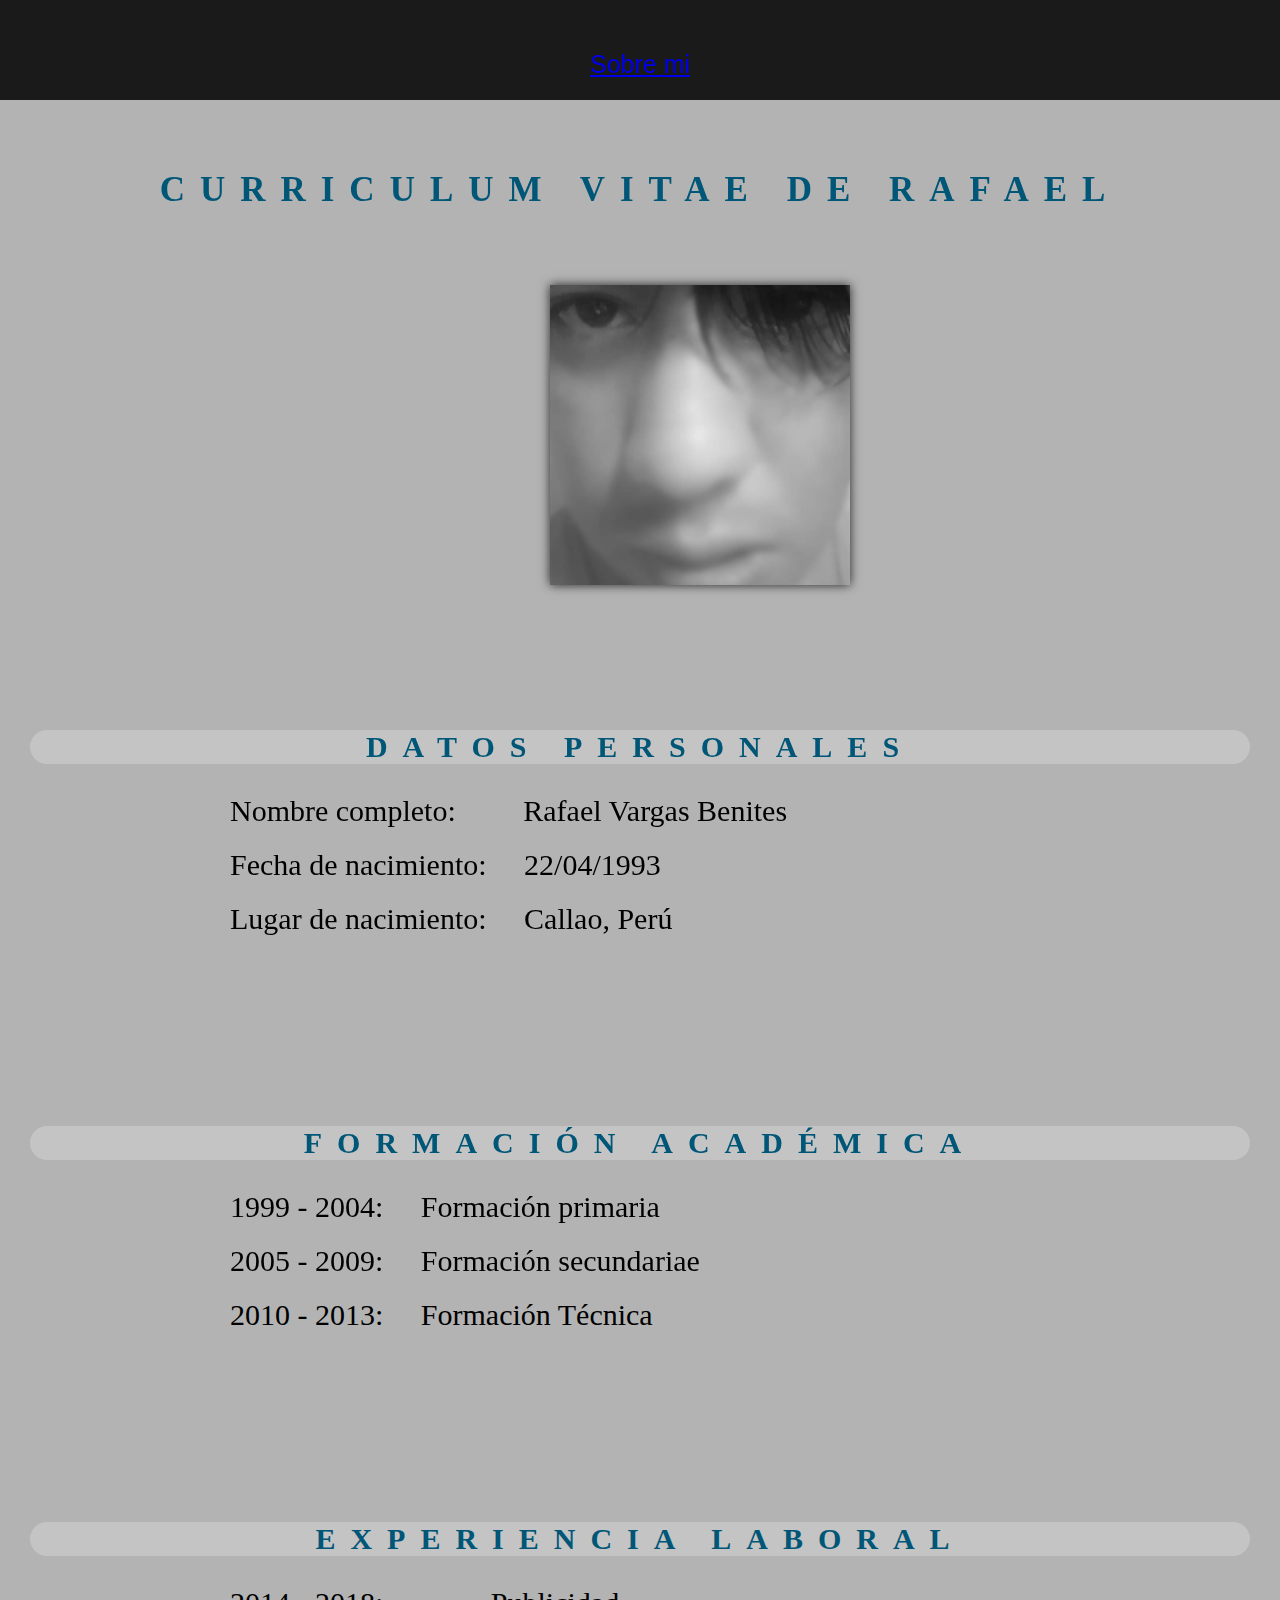
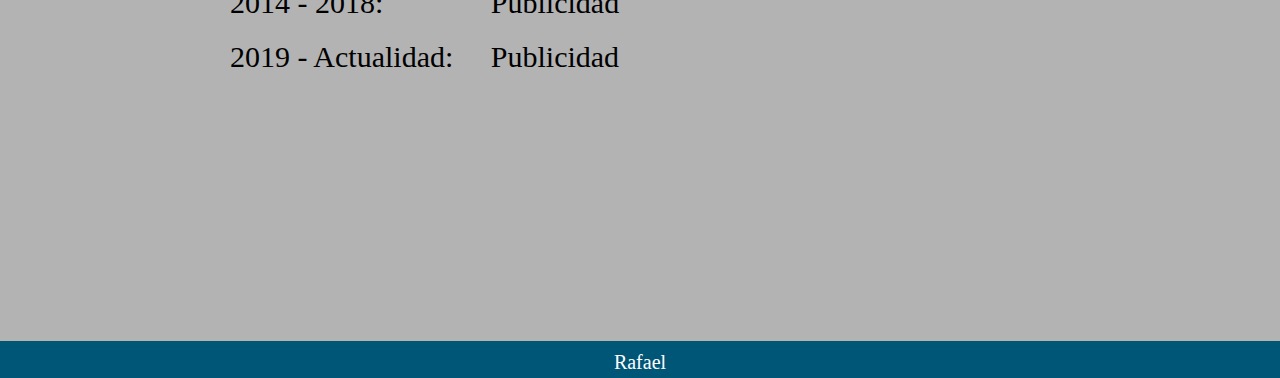
<file: index.html>
<!DOCTYPE html>
<html lang="en">
<head>
    <meta charset="UTF-8">
    <meta name="viewport" content="width=device-width, initial-scale=1.0">
    <title>Mi página</title>
    <link rel="stylesheet" href="css/style.css">
</head>
<body>
    <header>
        <nav>
            <div class="sobre-mi">
                <a href="index2.html" target="_self">Sobre mi</a>
            </div>
        </nav>
        <div class="conten-vitae">
            <h1 class="texto-principal">
                    CURRICULUM VITAE DE RAFAEL
            </h1>
        </div>
    </header>
    <main>
        <section class="conten-foto"> <!--foto de perfil-->
            <div class="mi-foto">
                <img src="img/WhatsApp Image 2023-08-09 at 8.44.36 PM.jpeg" alt="foto de perfil" class="mi-foto-perfil">
            </div>
        </section>
        <section> <!--Inicio datos personales-->
            <div class="conten-personales"> <!--contenedor-->
                <h2 class="titulo-personales">
                    DATOS PERSONALES
                </h2>
                <div class="personales-nombre">
                    <span class="txt-nom">Nombre completo: </span><span class="txt-nom-1">Rafael Vargas Benites</span>
                </div>
                <div class="personales-fecha">
                    <span class="txt-fech">Fecha de nacimiento: </span><span class="txt-fech-1">22/04/1993</span>
                </div>
                <div class="personales-nacimiento">
                    <span class="txt-lugar">Lugar de nacimiento: </span><span class="txt-lugar-1">Callao, Perú</span>
                </div>
            </div>
        </section> <!--Fin datos personales-->
        <section> <!--Inicio Formación académica-->
            <div class="conten-formacion"> <!--contenedor-->
                <h2 class="titulo-formacion">
                    FORMACIÓN ACADÉMICA
                </h2>
                <div class="formacion-pri">
                    <span class="txt-pri">1999 - 2004:  </span><span class="txt-pri-1">Formación primaria</span>
                </div>
                <div class="formacion-secu">
                    <span class="txt-secu">2005 - 2009:  </span><span class="txt-secu-1">Formación secundariae</span>
                </div>
                <div class="formacion-tec">
                    <span class="txt-tec">2010 - 2013:  </span><span class="txt-tec-1">Formación Técnica</span>
                </div>
            </div>
        </section> <!--Fin Formación académica-->
        <section> <!--Inicio experiencia laboral-->
            <div class="conten-experiencia"> <!--contenedor-->
                <h2 class="titulo-exp">
                    EXPERIENCIA LABORAL
                </h2>
                <div class="exp-1">
                    <span class="txt-exp">2014 - 2018: </span><span class="txt-exp-1">Publicidad</span>
                </div>
                <div class="exp-2">
                    <span class="txt-exp2">2019 - Actualidad: </span><span class="txt-exp2-1">Publicidad</span>
                </div>
            </div>
        </section> <!--Fin experiencia laboral-->
    </main>
    <footer>
        <div class="pie">
            <p class="txt-pie">
                Rafael
            </p>
        </div>
    </footer>
</body>
</html>
</file>
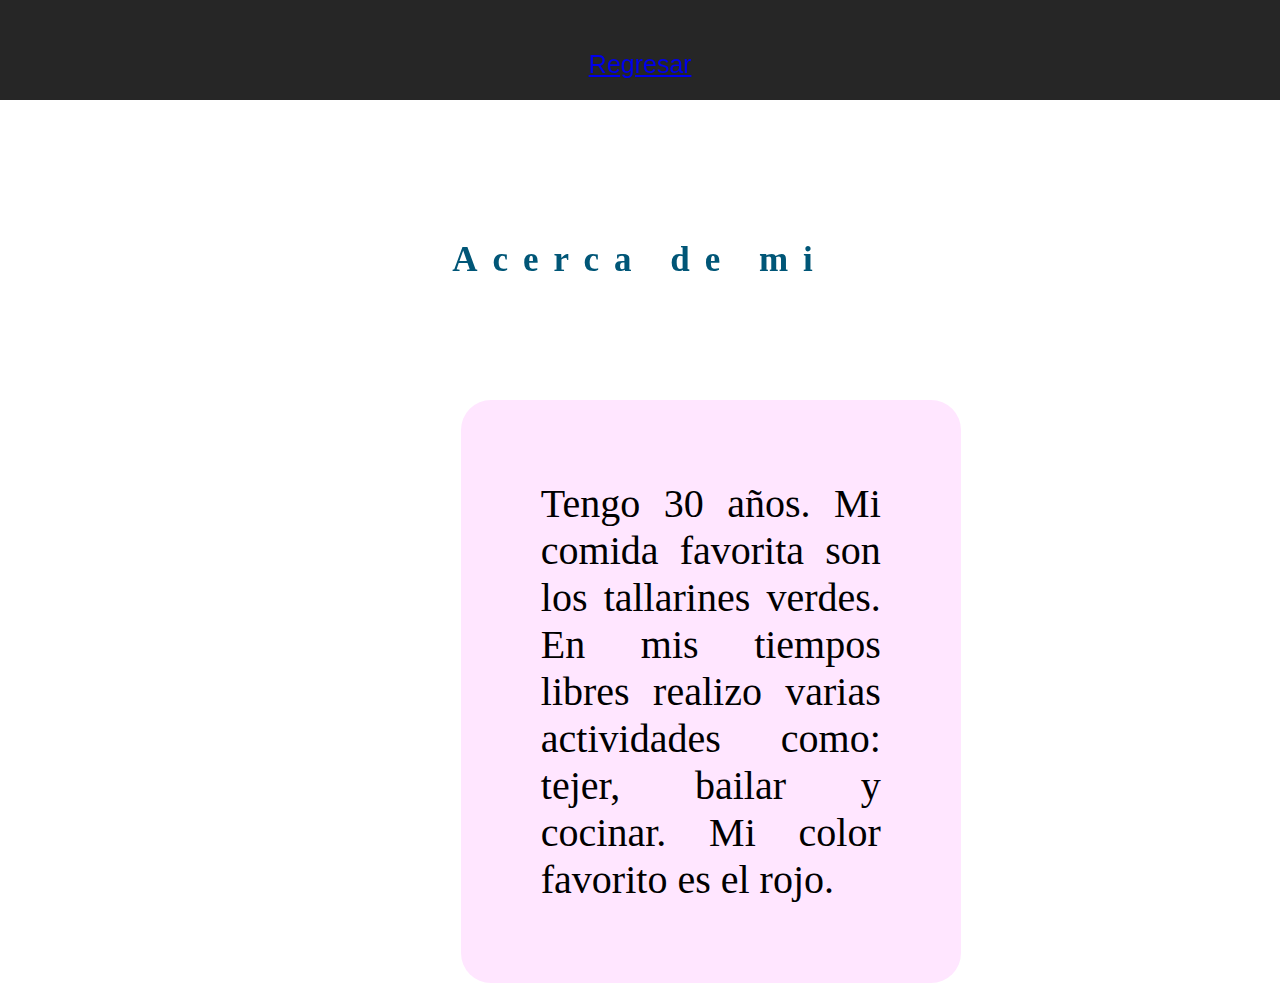
<file: index2.html>
<!DOCTYPE html>
<html lang="en">
<head>
    <meta charset="UTF-8">
    <meta name="viewport" content="width=device-width, initial-scale=1.0">
    <title>Sobre mi</title>
    <link rel="stylesheet" href="css/style2.css">
</head>
<body>
    <header>
        <nav>
            <div class="sobre-mi">
                <a href="index.html">Regresar</a>
            </div>
        </nav>
        <div class="conten-titulo">
            <h1 class="txt-titulo">
                Acerca de mi
            </h1>
        </div>
    </header>
    <main>
        <section>
            <div class="conten-txt">
                <p class="txt-parrafo">
                    Tengo 30 años. Mi comida favorita son los tallarines verdes. En mis tiempos libres realizo varias actividades como: tejer, bailar y cocinar. Mi color favorito es el rojo.
                </p>
            </div>
        </section>
    </main>
</body>
</html>
</file>
<file: css/style.css>
* {
    margin: 0;
    box-sizing: border-box;
}

html {
    width: 100%;
    margin: 0;
    padding: 0;

    background-color: #B3B3B3;
}

.sobre-mi {
    font-family: 'Franklin Gothic Medium', 'Arial Narrow', Arial, sans-serif;
    font-size: 25px;
    height: 60px;
    text-align: center;
    width: 100%;
    padding: 50px;
}

div.sobre-mi {
    background-color: rgba(0, 0, 0, 50%);
    margin-bottom: 30px;
    position: fixed;
}

.conten-vitae {
    height: 90px;
    padding-top: 100px;
    background-color: rgba(0, 0, 0, 70%);
}

.texto-principal {
    font-family: 'Times New Roman', Times, serif;
    letter-spacing: 15px;
    font-size: 35px;
    padding: 60px;
    color: #005677;
}

h1.texto-principal {
    position: relative;
    top: 10px;
    text-align: center;
}

.mi-foto-perfil {
    width: 300px;
    height: 300px;
    box-shadow: 0px 0px 10px rgba(0, 0, 0, 0.8);
}

.mi-foto {
    width: 300px;
    height: 300px;
    padding-top: 185px;
    padding-left: 43%;

}

/* Aqui empieza el motivo del subtitulo */
.conten-personales {
    width: 100%;
    height: auto;
    padding: 30px;
    position: relative;
    top: 300px;
}

.titulo-personales {
    font-size: 30px;
    background-color: #C4C4C4;
    border-radius: 20px;
    width: 100%;
    color: #005677;
    text-align: center;
    letter-spacing: 15px;
}

/* Aqui empieza el motivo del contenido */
.txt-nom {
    position: relative;
    top: 30px;
    left: 200px;
    font-size: 30px;
    text-align: center;
}
.txt-nom-1 {
    position: relative;
    top: 30px;
    left: 260px;
    font-size: 30px;
    text-align: center;
}
.txt-fech {
    position: relative;
    top: 50px;
    left: 200px;
    font-size: 30px;
    text-align: center;
}
.txt-fech-1 {
    position: relative;
    top: 50px;
    left: 230px;
    font-size: 30px;
    text-align: center;
}
.txt-lugar {
    position: relative;
    top: 70px;
    left: 200px;
    font-size: 30px;
    text-align: center;
}
.txt-lugar-1 {
    position: relative;
    top: 70px;
    left: 230px;
    font-size: 30px;
    text-align: center;
} /* Aqui es el fin del motivo del contenido */


.conten-formacion {
    width: 100%;
    height: auto;
    padding: 30px;
    position: relative;
    top: 500px;
}

.titulo-formacion {
    font-size: 30px;
    background-color: #C4C4C4;
    border-radius: 20px;
    width: 100%;
    color: #005677;
    text-align: center;
    letter-spacing: 15px;
}

/* Aqui empieza el motivo del contenido */
.txt-pri {
    position: relative;
    top: 30px;
    left: 200px;
    font-size: 30px;
    text-align: center;
}
.txt-pri-1 {
    position: relative;
    top: 30px;
    left: 230px;
    font-size: 30px;
    text-align: center;
}
.txt-secu {
    position: relative;
    top: 50px;
    left: 200px;
    font-size: 30px;
    text-align: center;
}
.txt-secu-1 {
    position: relative;
    top: 50px;
    left: 230px;
    font-size: 30px;
    text-align: center;
}
.txt-tec {
    position: relative;
    top: 70px;
    left: 200px;
    font-size: 30px;
    text-align: center;
}
.txt-tec-1 {
    position: relative;
    top: 70px;
    left: 230px;
    font-size: 30px;
    text-align: center;
} /* Aqui es el fin del motivo del contenido */

.conten-experiencia {
    width: 100%;
    height: auto;
    padding: 30px;
    position: relative;
    top: 700px;
}

.titulo-exp {
    font-size: 30px;
    background-color: #C4C4C4;
    border-radius: 20px;
    width: 100%;
    color: #005677;
    text-align: center;
    letter-spacing: 15px;
}

.txt-exp {
    position: relative;
    top: 30px;
    left: 200px;
    font-size: 30px;
    text-align: center;
}
.txt-exp-1 {
    position: relative;
    top: 30px;
    left: 300px;
    font-size: 30px;
    text-align: center;
}
.txt-exp2 {
    position: relative;
    top: 50px;
    left: 200px;
    font-size: 30px;
    text-align: center;
}
.txt-exp2-1 {
    position: relative;
    top: 50px;
    left: 230px;
    font-size: 30px;
    text-align: center;
}

.pie {
    background-color: #005677;
    height: 37px;
    position: relative;
    top: 987px;
}

.txt-pie {
    color: #ffff;
    font-size: 20px;
    text-align: center;
    padding-top: 10px;
}
</file>
<file: css/style2.css>
* {
    margin: 0%;
    box-sizing: border-box;
    padding: 0%;
}

.sobre-mi {
    font-family: 'Franklin Gothic Medium', 'Arial Narrow', Arial, sans-serif;
    font-size: 25px;
    height: 60px;
    text-align: center;
    width: 100%;
    padding: 50px;
}

div.sobre-mi {
    background-color: rgba(0, 0, 0, 50%);
    margin-bottom: 30px;
    position: fixed;
}

.conten-titulo {
    height: 90px;
    padding-top: 100px;
    background-color: rgba(0, 0, 0, 70%);
}

.txt-titulo {
    font-family: 'Times New Roman', Times, serif;
    letter-spacing: 15px;
    font-size: 35px;
    padding: 60px;
    color: #005677;
}

h1.txt-titulo {
    position: relative;
    top: 80px;
    text-align: center;
}

.conten-txt {
    background-color: #FFE6FF;
    position: relative;
    top: 300px;
    left: 36%;
    padding: 80px;
    text-align: justify;
    width: 500px;
    font-size: 40px;
    border-radius: 30px;
}
</file>
